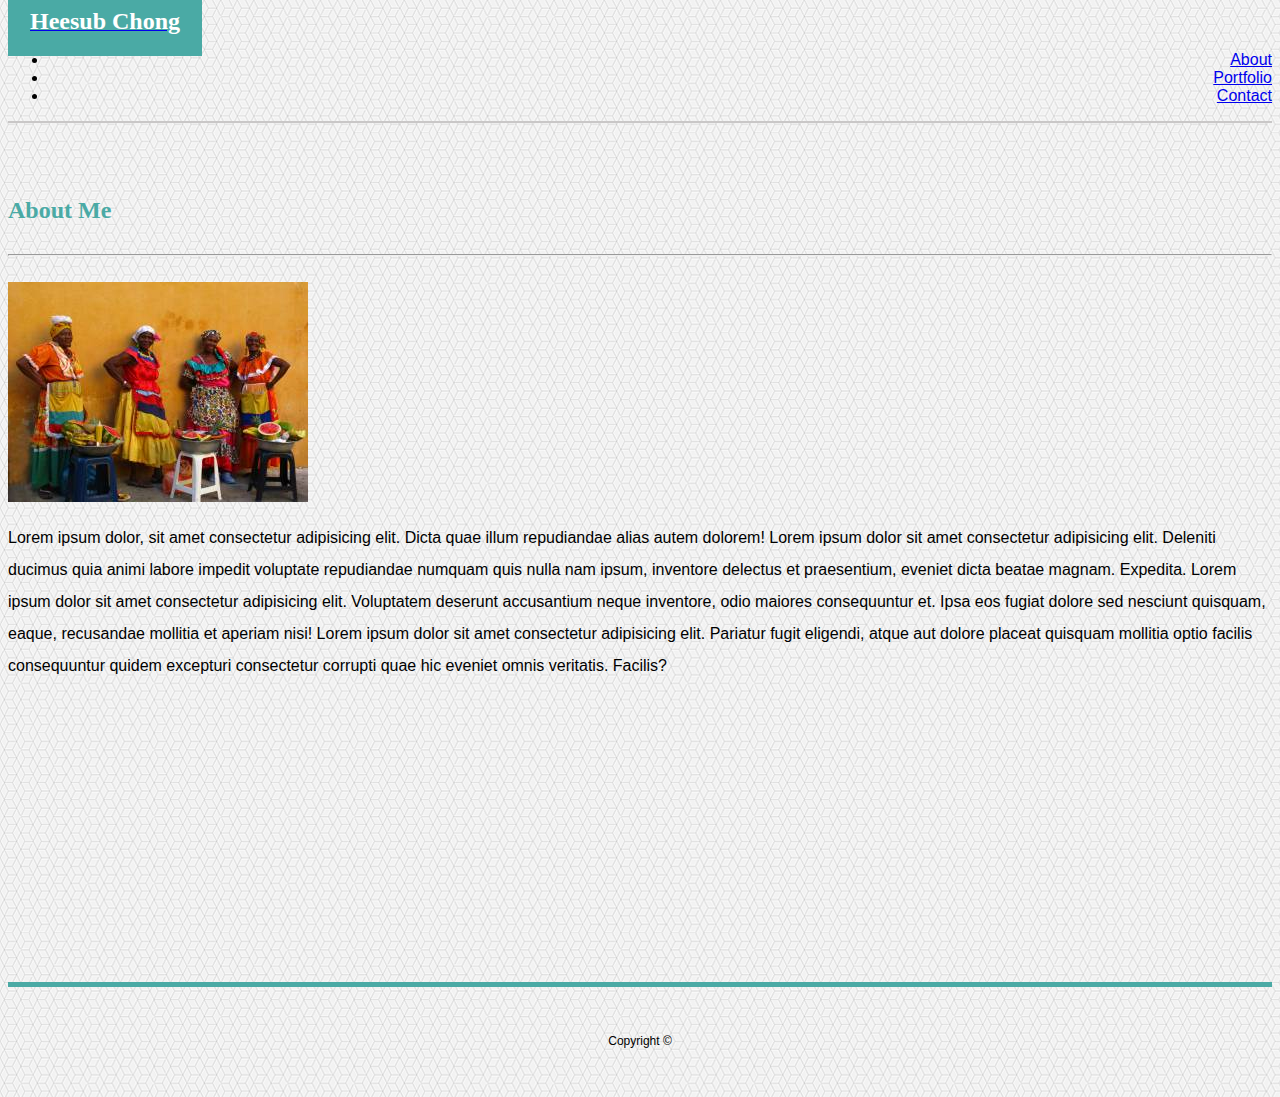
<file: index.html>
<!DOCTYPE html>
<html lang="en">

<head>
    <meta charset="utf-8">
    <meta name="viewport" content="width=device-width, initial-scale=1.0">
    <title>About</title>
    <link rel="stylesheet" href="https://stackpath.bootstrapcdn.com/bootstrap/4.1.3/css/bootstrap.min.css" integrity="sha384-MCw98/SFnGE8fJT3GXwEOngsV7Zt27NXFoaoApmYm81iuXoPkFOJwJ8ERdknLPMO"
        crossorigin="anonymous">
    <link rel="stylesheet" href="assets/css/style.css" rel="stylesheet">
</head>

<body style="background-image: url('assets/images/qbkls.png')">
    
    <header>
        <nav class="navbar navbar-expand-md navbar-light bg-white pt-5 pb-3">
            <div class="container">
                <a href="index.html" class="navbar-brand">
                    <h2 id="name">Heesub Chong</h2>
                </a>
                <buttton class="navbar-toggler" data-toggle="collapse" data-target="#phoneMenu">
                    <span class="navbar-toggler-icon"></span>
                </buttton>
                <div class="collapse navbar-collapse" id="phoneMenu">
                    <ul class="navbar-nav ml-auto mt-2">
                        <li class="nav-item ">
                            <a href="index.html" class="nav-link" style="float:right">About</a>
                        </li>
                        <li class="nav-item ">
                            <a href="portfolio.html" class="nav-link" style="float:right">Portfolio</a>
                        </li>
                        <li class="nav-item">
                            <a href="contact.html" class="nav-link" style="float:right">Contact</a>
                        </li>
                    </ul>
                </div>
            </div>
        </nav>
    </header>
    <br>
    <br>

    <div class="container">
        <div class="row">
            <div class="col-lg-9 col-md-12 col-sm-12 col-xs-12 col-xl-8">

                <div class="container bg-white" id="content">
                    <br>
                    <div class="row">
                        <div class="col-md-12 col-sm-12 col-xs-12">
                            <h2 id="content-title">About Me</h2>
                        </div>
                        <div class="col-md-12 col-sm-12 col-xs-12">
                            <hr>
                            <br>
                        </div>
                    </div>
                    <div class="row">
                        <div class="col-md-12 col-sm-12 col-xs-12">
                            <img src="assets/images/portpic6.jpg" class="float-left mr-4 mb-1">
                            <p style="line-height: 200%">
                                Lorem ipsum dolor, sit amet consectetur adipisicing elit. Dicta quae illum repudiandae alias autem dolorem! Lorem ipsum dolor
                                sit amet consectetur adipisicing elit. Deleniti ducimus quia animi labore impedit voluptate
                                repudiandae numquam quis nulla nam ipsum, inventore delectus et praesentium, eveniet dicta
                                beatae magnam. Expedita. Lorem ipsum dolor sit amet consectetur adipisicing elit. Voluptatem
                                deserunt accusantium neque inventore, odio maiores consequuntur et. Ipsa eos fugiat dolore
                                sed nesciunt quisquam, eaque, recusandae mollitia et aperiam nisi! Lorem ipsum dolor sit
                                amet consectetur adipisicing elit. Pariatur fugit eligendi, atque aut dolore placeat quisquam
                                mollitia optio facilis consequuntur quidem excepturi consectetur corrupti quae hic eveniet
                                omnis veritatis. Facilis?
                            </p>
                        </div>
                    </div>
                </div>



            </div>

        </div>
    </div>

    <footer class="footer bg-secondary text-white">
        <div class="container-fluid">
            <p>Copyright &copy;</p>

        </div>
    </footer> 

<!--    <div class="footer fixed-bottom bg-secondary text-white">
        <p>Copyright &copy;</p>
    </div> -->
    

    <script src="https://code.jquery.com/jquery-3.3.1.slim.min.js" integrity="sha384-q8i/X+965DzO0rT7abK41JStQIAqVgRVzpbzo5smXKp4YfRvH+8abtTE1Pi6jizo"
        crossorigin="anonymous"></script>
    <script src="https://cdnjs.cloudflare.com/ajax/libs/popper.js/1.14.3/umd/popper.min.js" integrity="sha384-ZMP7rVo3mIykV+2+9J3UJ46jBk0WLaUAdn689aCwoqbBJiSnjAK/l8WvCWPIPm49"
        crossorigin="anonymous"></script>
    <script src="https://stackpath.bootstrapcdn.com/bootstrap/4.1.3/js/bootstrap.min.js" integrity="sha384-ChfqqxuZUCnJSK3+MXmPNIyE6ZbWh2IMqE241rYiqJxyMiZ6OW/JmZQ5stwEULTy"
        crossorigin="anonymous"></script>
</body>

</html>
</file>
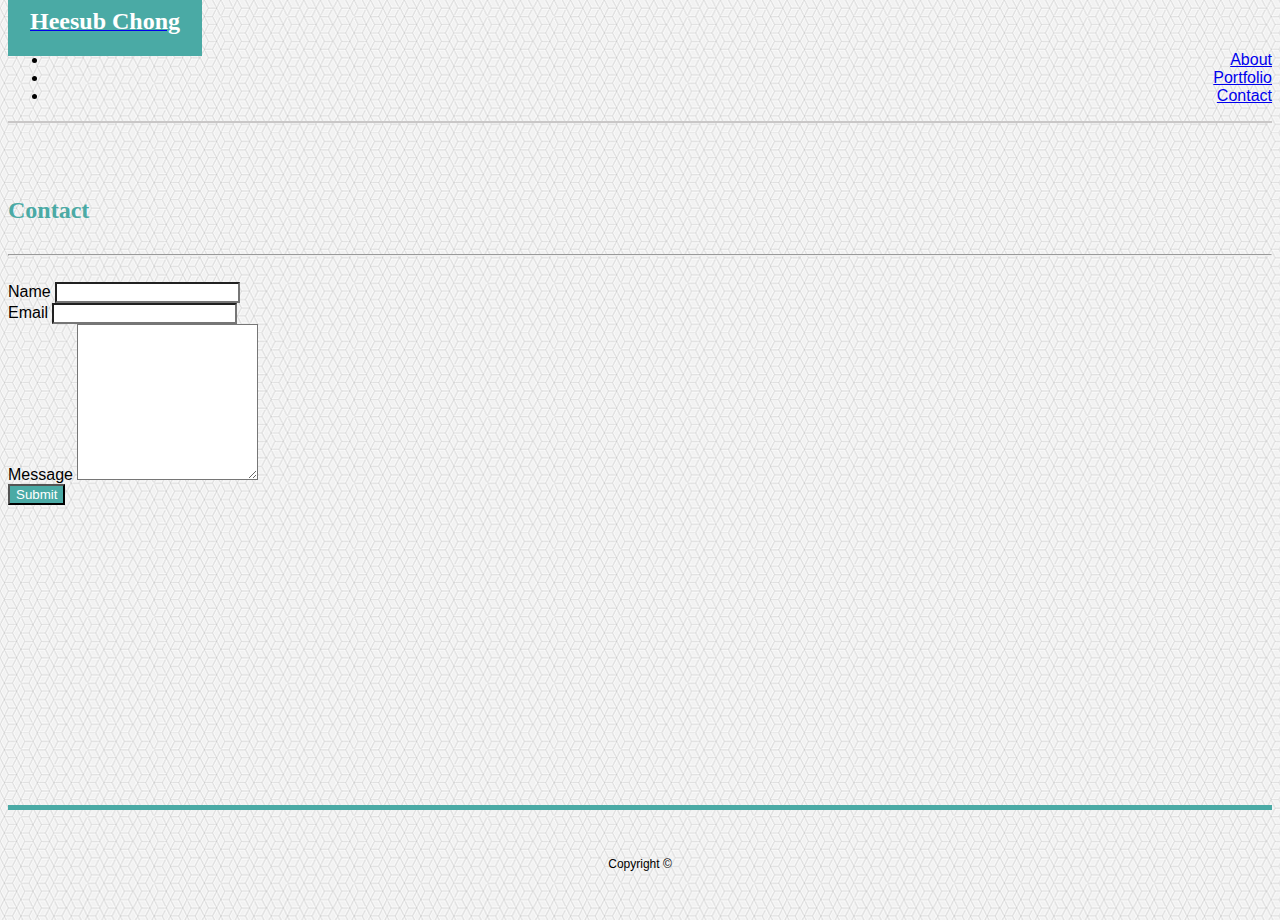
<file: contact.html>
<!DOCTYPE html>
<html lang="en">

<head>
    <meta charset="utf-8">
    <meta name="viewport" content="width=device-width, initial-scale=1.0">
    <title>Contact</title>
    <link rel="stylesheet" href="https://stackpath.bootstrapcdn.com/bootstrap/4.1.3/css/bootstrap.min.css" integrity="sha384-MCw98/SFnGE8fJT3GXwEOngsV7Zt27NXFoaoApmYm81iuXoPkFOJwJ8ERdknLPMO"
        crossorigin="anonymous">
    <link rel="stylesheet" href="assets/css/style.css" rel="stylesheet">
</head>

<body style="background-image: url('assets/images/qbkls.png')">
    <header>
        <nav class="navbar navbar-expand-md navbar-light bg-white pt-5 pb-3">
            <div class="container">
                <a href="index.html" class="navbar-brand">
                    <h2 id="name">Heesub Chong</h2>
                </a>
                <buttton class="navbar-toggler" data-toggle="collapse" data-target="#phoneMenu">
                    <span class="navbar-toggler-icon"></span>
                </buttton>
                <div class="collapse navbar-collapse" id="phoneMenu">
                    <ul class="navbar-nav ml-auto mt-2">
                        <li class="nav-item">
                            <a href="index.html" class="nav-link" style="float:right">About</a>
                        </li>
                        <li class="nav-item">
                            <a href="portfolio.html" class="nav-link" style="float:right">Portfolio</a>
                        </li>
                        <li class="nav-item">
                            <a href="contact.html" class="nav-link" style="float:right">Contact</a>
                        </li>
                    </ul>
                </div>
            </div>
        </nav>
    </header>
    <br>
    <br>

    <div class="container">
        <div class="row">
            <div class="col-lg-9 col-md-12 col-sm-12 col-xs-12 col-xl-8">

                <div class="container bg-white" id="content">
                    <br>
                    <div class="row">
                        <div class="col-md-12 col-sm-12 col-xs-12">
                            <h2 id="content-title">Contact</h2>
                        </div>
                        <div class="col-md-12 col-sm-12 col-xs-12">
                            <hr>
                            <br>
                        </div>
                    </div>

                    <div class="container">
                        <div class="row">
                            <div class="col-md-12 col-sm-12 col-xs-12 pr-3">
                                <div class="form-group">
                                    <label for="nameinput">Name</label>
                                    <input class="form-control mb-3" type="name" id="nameinput" style="border-radius:0">
                                </div>
                                <div class="form-group">
                                    <label for="emailinput">Email</label>
                                    <input class="form-control mb-3" type="email" id="emailinput" style="border-radius:0">
                                </div>
                                <div class="form-group">
                                    <label for="textarea">Message</label>
                                    <textarea class="form-control" id="textarea" rows="10" style="border-radius:0"></textarea>
                                </div>
                                <div class="form-group">
                                    <input class="btn btn-default p-2 pl-3 pr-3" type="submit" id="submit" value="Submit" style="border-radius:0">
                                </div>
                            </div>
                        </div>
                    </div>
                </div>

            </div>
        </div>
    </div>

    <footer class="footer bg-secondary text-white">
            <div class="container-fluid">
                <p>Copyright &copy;</p>
    
            </div>
    </footer> 
    <!-- <div class="footer fixed-bottom bg-secondary text-white">
        <p>Copyright &copy;</p>
    </div> -->

    </div>
    <script src="https://code.jquery.com/jquery-3.3.1.slim.min.js" integrity="sha384-q8i/X+965DzO0rT7abK41JStQIAqVgRVzpbzo5smXKp4YfRvH+8abtTE1Pi6jizo"
        crossorigin="anonymous"></script>
    <script src="https://cdnjs.cloudflare.com/ajax/libs/popper.js/1.14.3/umd/popper.min.js" integrity="sha384-ZMP7rVo3mIykV+2+9J3UJ46jBk0WLaUAdn689aCwoqbBJiSnjAK/l8WvCWPIPm49"
        crossorigin="anonymous"></script>
    <script src="https://stackpath.bootstrapcdn.com/bootstrap/4.1.3/js/bootstrap.min.js" integrity="sha384-ChfqqxuZUCnJSK3+MXmPNIyE6ZbWh2IMqE241rYiqJxyMiZ6OW/JmZQ5stwEULTy"
        crossorigin="anonymous"></script>
</body>

</html>
</file>
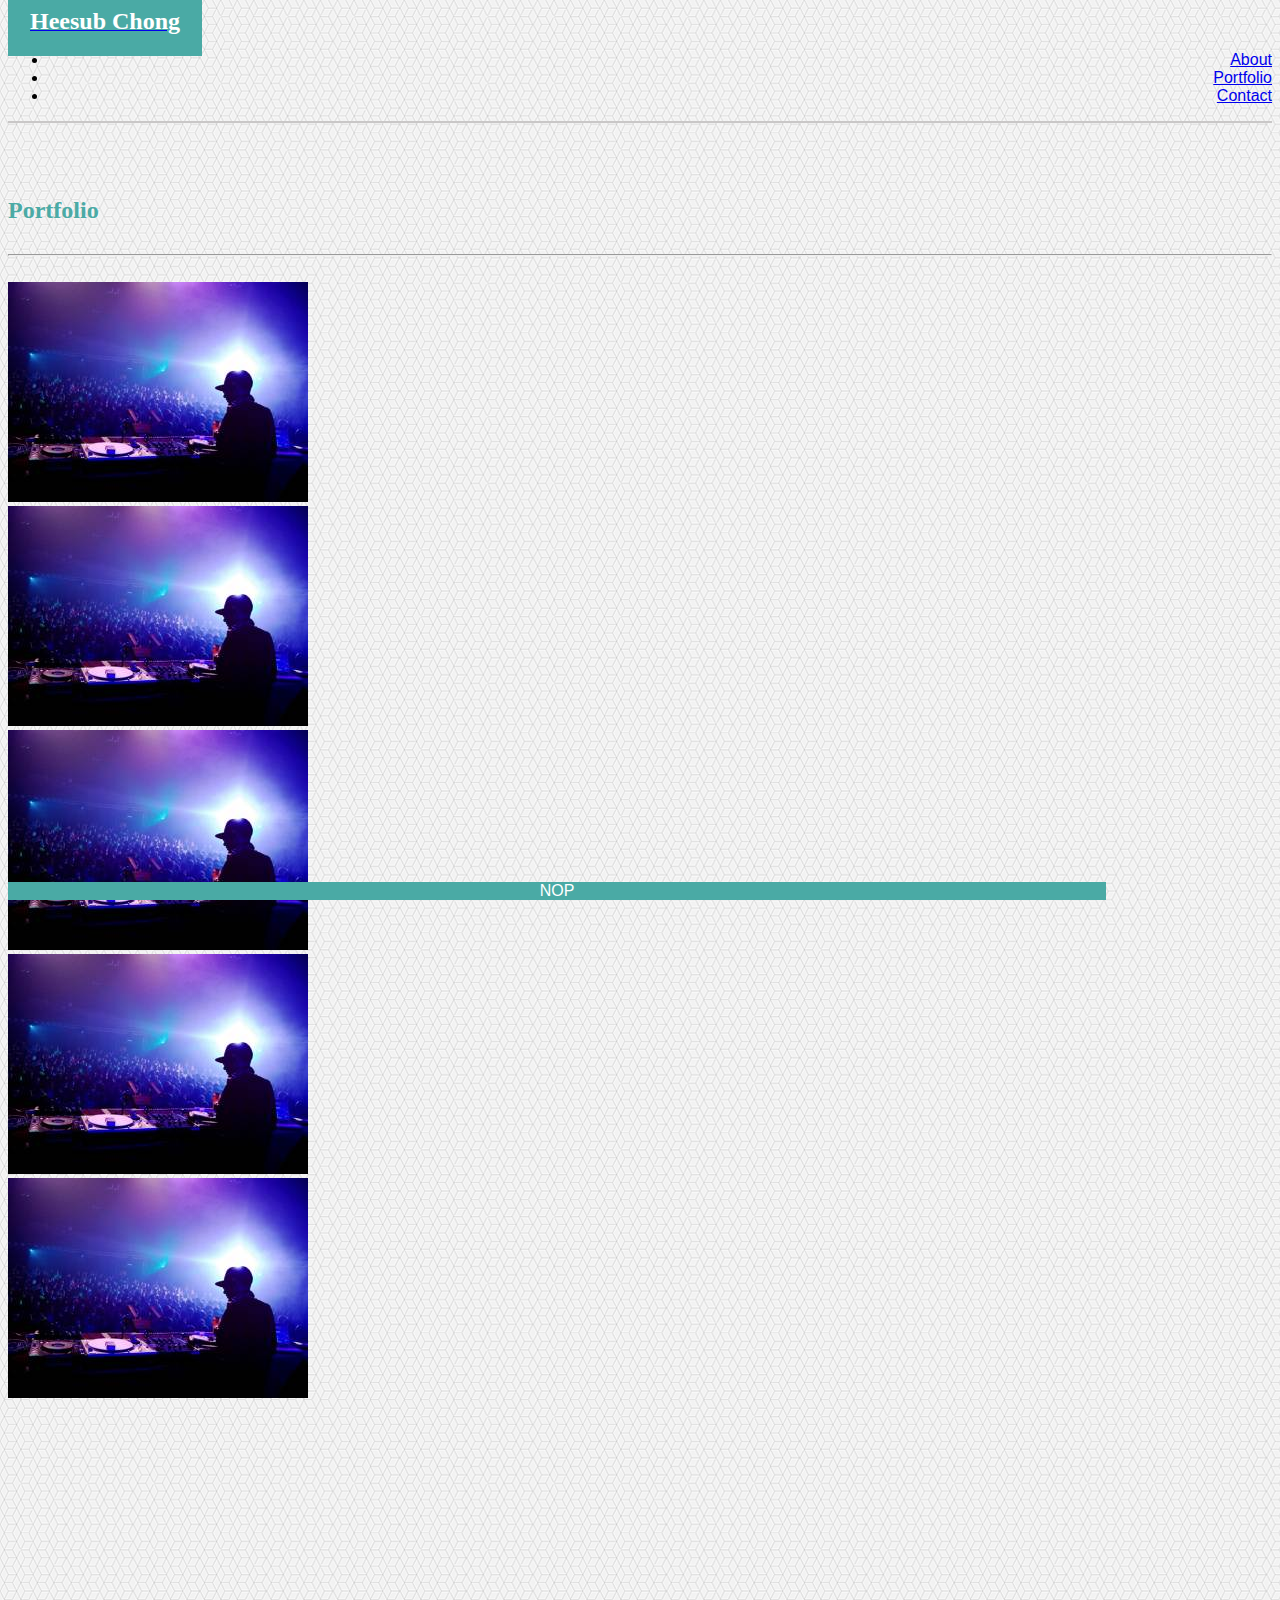
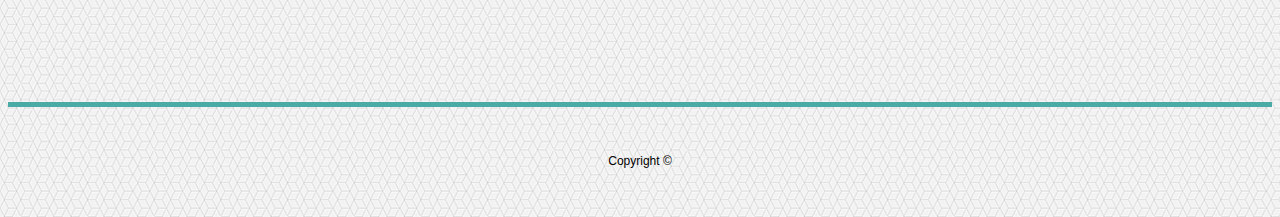
<file: portfolio.html>
<!DOCTYPE html>
<html lang="en">

<head>
    <meta charset="utf-8">
    <meta name="viewport" content="width=device-width, initial-scale=1.0">
    <title>Portfolio</title>
    <link rel="stylesheet" href="https://stackpath.bootstrapcdn.com/bootstrap/4.1.3/css/bootstrap.min.css" integrity="sha384-MCw98/SFnGE8fJT3GXwEOngsV7Zt27NXFoaoApmYm81iuXoPkFOJwJ8ERdknLPMO"
        crossorigin="anonymous">
    <link rel="stylesheet" href="assets/css/style.css" rel="stylesheet">
</head>

<body style="background-image: url('assets/images/qbkls.png')">
    <header>
        <nav class="navbar navbar-expand-md navbar-light bg-white pt-5 pb-3">
            <div class="container">
                <a href="index.html" class="navbar-brand">
                    <h2 id="name">Heesub Chong</h2>
                </a>
                <buttton class="navbar-toggler" data-toggle="collapse" data-target="#phoneMenu">
                    <span class="navbar-toggler-icon"></span>
                </buttton>
                <div class="collapse navbar-collapse" id="phoneMenu">
                    <ul class="navbar-nav ml-auto mt-2">
                        <li class="nav-item">
                            <a href="index.html" class="nav-link" style="float:right">About</a>
                        </li>
                        <li class="nav-item">
                            <a href="portfolio.html" class="nav-link" style="float:right">Portfolio</a>
                        </li>
                        <li class="nav-item">
                            <a href="contact.html" class="nav-link" style="float:right">Contact</a>
                        </li>
                    </ul>
                </div>
            </div>
        </nav>
    </header>
    <br>
    <br>

    <div class="container">
        <div class="row">
            <div class="col-lg-9 col-md-12 col-sm-12 col-xs-12 col-xl-8">

                <div class="container bg-white" id="content">
                    <br>
                    <div class="row">
                        <div class="col-md-12 col-sm-12 col-xs-12">
                            <h2 id="content-title">Portfolio</h2>
                        </div>
                        <div class="col-md-12 col-sm-12 col-xs-12">
                            <hr>
                            <br>
                        </div>
                    </div>

                    <div class="container-fluid">
                        <div class="row">
                            <div class="col-md-6 col-sm-12 col-xs-12 mb-5">
                                <img src="assets/images/portpic1.jpg">
                                <div class="h3 pt-2 pb-1">ABC
                                </div>
                            </div>
                            <div class="col-md-6 col-sm-12 col-xs-12 mb-5">
                                <img src="assets/images/portpic1.jpg">
                                <div class="h3 pt-2 pb-1">DEF
                                </div>
                            </div>
                        </div>
                    </div>

                    <div class="container-fluid">
                        <div class="row">
                            <div class="col-md-6 col-sm-12 col-xs-12 mb-5">
                                <img src="assets/images/portpic1.jpg">
                                <div class="h3 pt-2 pb-1">HIJ
                                </div>
                            </div>
                            <div class="col-md-6 col-sm-12 col-xs-12 mb-5">
                                <img src="assets/images/portpic1.jpg">
                                <div class="h3 pt-2 pb-1">KLM
                                </div>
                            </div>
                        </div>
                    </div>

                    <div class="container-fluid">
                        <div class="row">
                            <div class="col-md-6 col-sm-12 col-xs-12 mb-5">
                                <img src="assets/images/portpic1.jpg">
                                <div class="h3 pt-2 pb-1">NOP
                                </div>
                            </div>
                        </div>
                    </div>

                </div>
            </div>   
        </div>
    </div>
        <!-- <div class="footer fixed-bottom bg-secondary text-white">
            <p>Copyright &copy;</p>
        </div>   -->

    <footer class="footer bg-secondary text-white">
            <div class="container-fluid">
                <p>Copyright &copy;</p>
    
            </div>
    </footer>
    
    <script src="https://code.jquery.com/jquery-3.3.1.slim.min.js" integrity="sha384-q8i/X+965DzO0rT7abK41JStQIAqVgRVzpbzo5smXKp4YfRvH+8abtTE1Pi6jizo"
        crossorigin="anonymous"></script>
    <script src="https://cdnjs.cloudflare.com/ajax/libs/popper.js/1.14.3/umd/popper.min.js" integrity="sha384-ZMP7rVo3mIykV+2+9J3UJ46jBk0WLaUAdn689aCwoqbBJiSnjAK/l8WvCWPIPm49"
        crossorigin="anonymous"></script>
    <script src="https://stackpath.bootstrapcdn.com/bootstrap/4.1.3/js/bootstrap.min.js" integrity="sha384-ChfqqxuZUCnJSK3+MXmPNIyE6ZbWh2IMqE241rYiqJxyMiZ6OW/JmZQ5stwEULTy"
        crossorigin="anonymous"></script>
</body>

</html>
</file>
<file: assets/css/style.css>
header {
  border-bottom: 2px solid #c9c7c7;
}

body {
  font-family: 'Arial', 'Helvetica Neue', Helvetica, san-serif;
}

.container {
  box-sizing: border-box;
}

#name {
  border: 22px #4aaaa5 solid;
  background: #4aaaa5;
  color: #ffffff;
  display: inline;
  margin: 0;
  font-family: 'Georgia', Times, Times New Roman, serif;
}

.footer {
    height: 80px; 
    line-height: 40px; 
    text-align: center;
    border-top: 5px solid #4aaaa5;
    font-size: 12px;
    padding-top: 22px;
  }

#content {
  margin-bottom: 300px;
}

#content-title {
  color: #4aaaa5;
  padding-bottom: 10px;
  font-family: 'Georgia', Times, Times New Roman, serif;
}

.btn {
  background-color: #4aaaa5;
  color: #ffff;
}

.img {
  position: relative;
}

.h3 {
  background-color: #4aaaa5;
  color: white;
  position: absolute;
  bottom: 0;
  width: 91%;
  text-align: center;
}

@media screen and (max-width: 768px) {
  img {
    width: 97%;
  }; 
}

@media screen and (min-width: 1200px) {
  .h3 {
    width: 85.8%;
  }
 }
</file>
